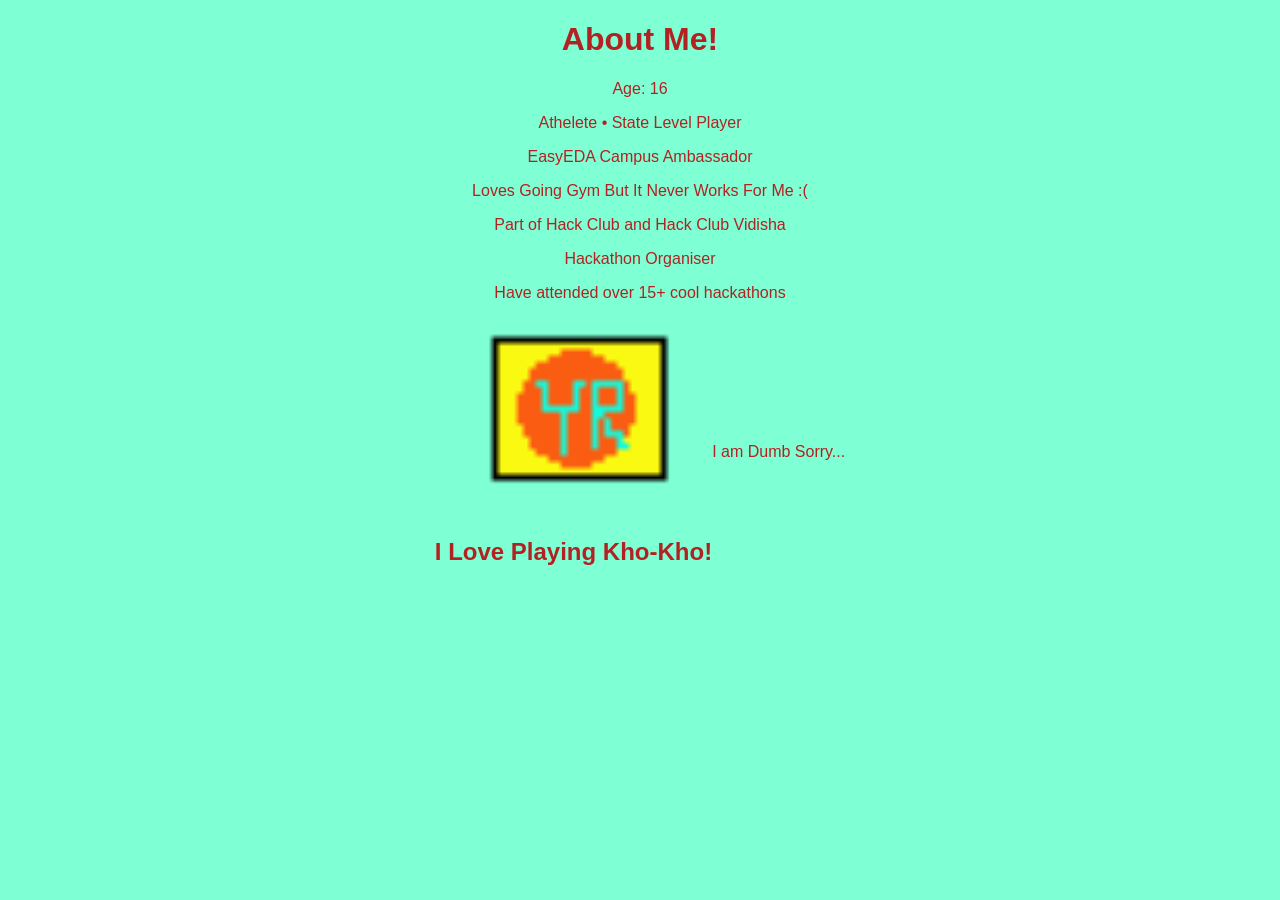
<file: about.html>
<!DOCTYPE html>
<html>
<head>
    <link rel="stylesheet" href="style.css" />
    <link rel="icon" type="image/x-icon" href="favicon.png">
</head>
<body>
    <h1> About Me! </h1>
    <p>Age: 16</p>
<p>Athelete • State Level Player</p>
<p>EasyEDA Campus Ambassador</body><p>
<p>Loves Going Gym But It Never Works For Me :(</p>
<p>Part of Hack Club and Hack Club Vidisha</p>
<p>Hackathon Organiser</p>
<p>Have attended over 15+ cool hackathons</p>
<div class="bodbody">
    
    <div class=boat> 
     <img src="favicon.png" id="pfp">
     <b></b> 
     <h2>I Love Playing Kho-Kho!</h2>
    </div>
    <p>I am Dumb Sorry...</p>

</div>
</body>



</html>
</file>
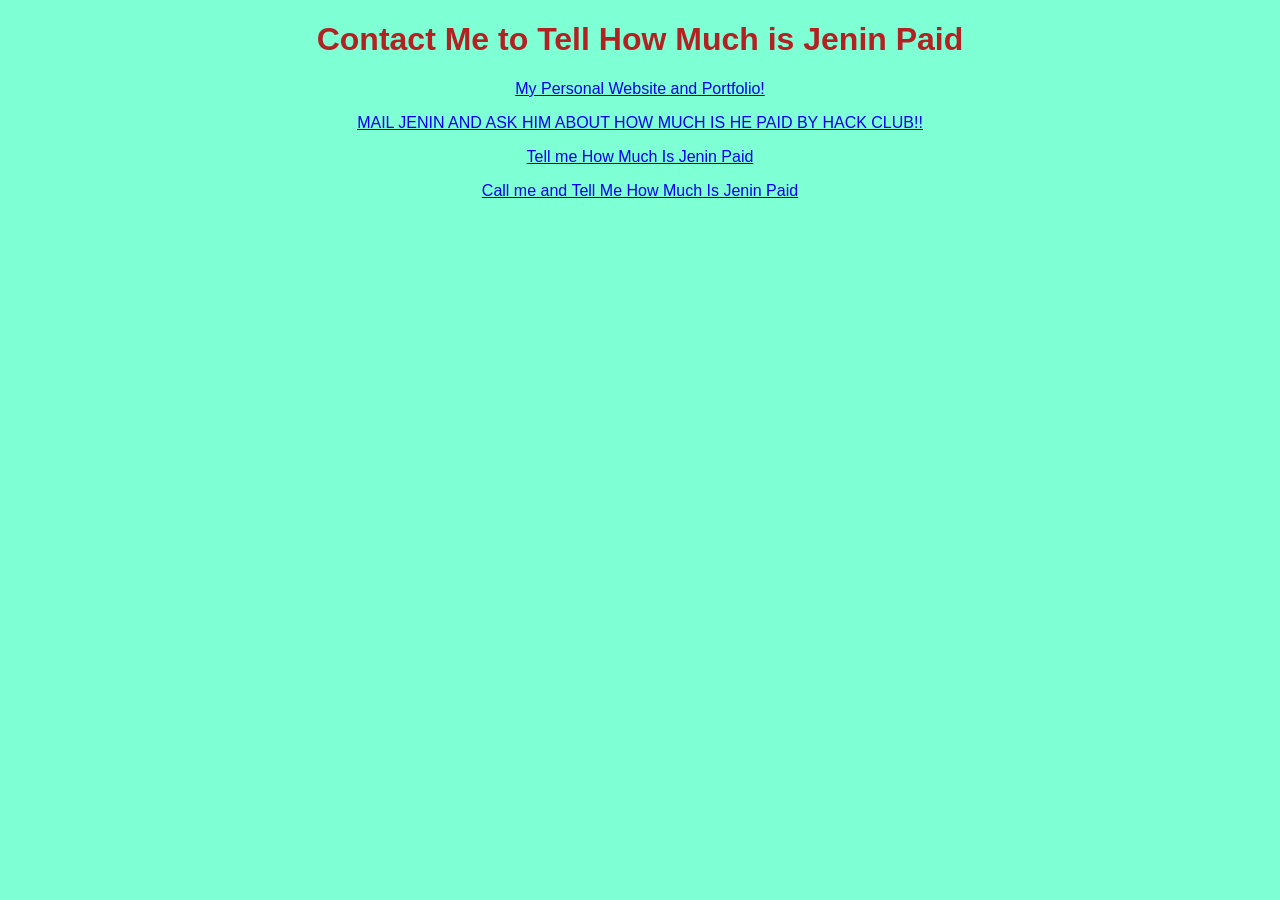
<file: contact.html>
<!DOCTYPE html>
<html>
<head>
    <link rel="stylesheet" href="style.css" />
    <link rel="icon" type="image/x-icon" href="favicon.png">
</head>
<body>
    <h1>Contact Me to Tell How Much is Jenin Paid</h1>
    <p></p>
    <a href="yashuuu.in">My Personal Website and Portfolio!</a>
    <p></p>
    <a href="mailto:jenin@hackclub.com"> MAIL JENIN AND ASK HIM ABOUT HOW MUCH IS HE PAID BY HACK CLUB!!</a>
    <p></p>
    <a href="sms:91-7879687458"> Tell me How Much Is Jenin Paid</a>
    <p></p>
    <a href="tel:91-7879687458"> Call me and Tell Me How Much Is Jenin Paid</a>
<p></p>

    
</body>



</html>
</file>
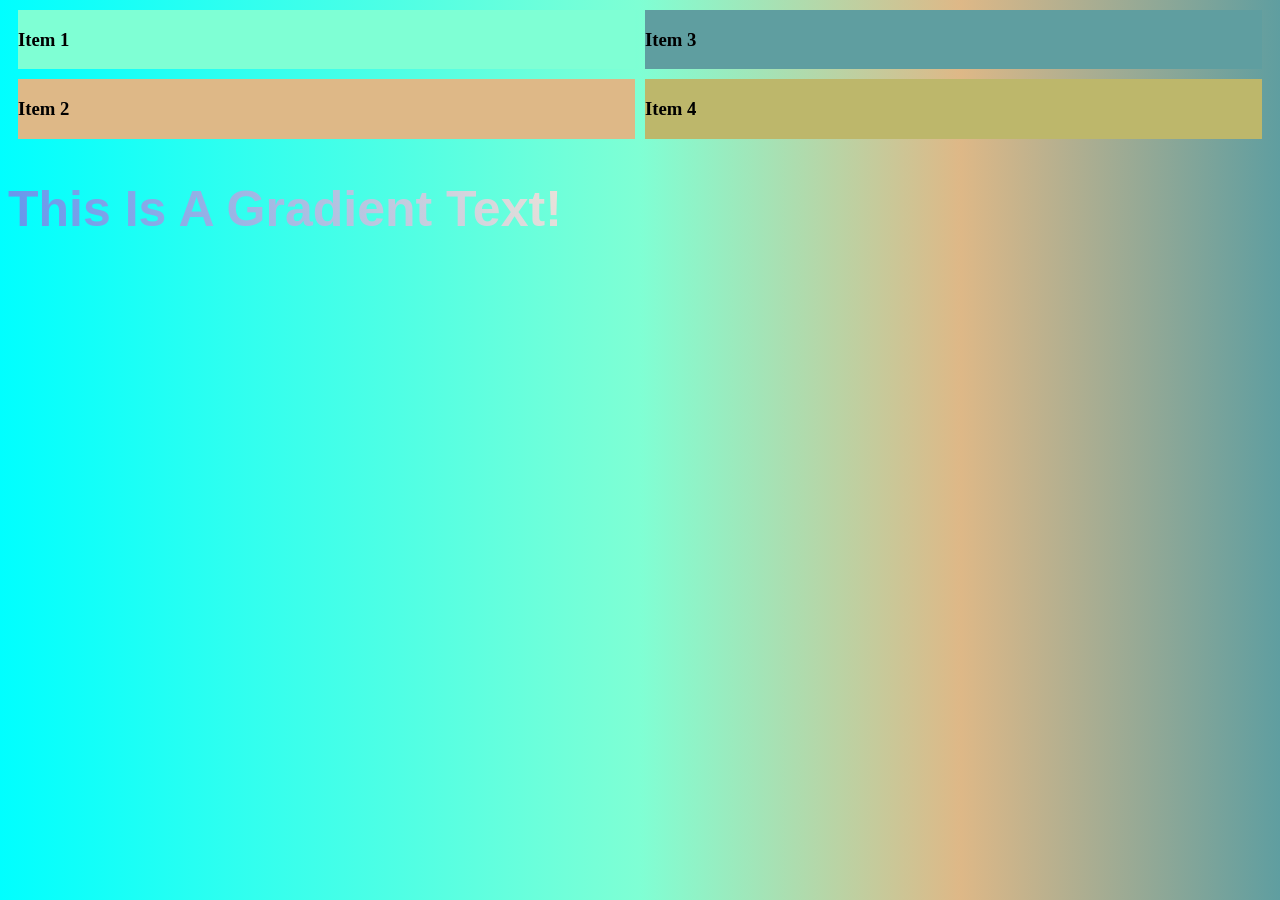
<file: grids.html>
<!DOCTYPE html>
<html>
<head>
    <link rel="stylesheet" href="styles.css" />
    <link rel="icon" type="image/x-icon" href="favicon.png">
</head>
<body>
    <div class="global">
        <div class="grid-1"><h3>Item 1</h3></div>
        <div class="grid-2"><h3>Item 2</h3></div>
        <div class="grid-3"><h3>Item 3</h3></div>
        <div class="grid-4"><h3>Item 4</h3></div>
    </div>
    <h2 class="gradient-text">This Is A Gradient Text! </h2>
</body>
</html>
</file>
<file: style.css>
:root{
    --text-color:red;
}

img {
    width:200px;
    border-radius: 10px;
    transition:transform 0.3s ease;
}

img:hover {
    transform:scale(1.1);
}

body {
    text-align: center;
    font-family: Verdana, Geneva, Tahoma, sans-serif;
    background-color: aquamarine;
    color:firebrick;
    
}

header{
    border: 3px solid black;
    margin: 10px;
    padding-bottom: 10px;
    color:var(--text-color)
}
footer{
    border:3px solid black;
    margin: 10px;
    padding: 10px;
    color: var(--text-color);
}

@keyframes ani {
    0% {transform: rotate(5deg);}
    50% {transform: rotate(-5deg);}
    100% {transform: rotate(5deg);}
}
#pfp {
    animation-name: ani;
    animation-duration: 3s;
    animation-timing-function:ease-in-out;
    animation-iteration-count: infinite;
}

.bodbody{
    display:flex;
    flex-wrap:wrap;
    align-items:center;
    justify-content:center;
}

.boat{
    display:flex;
    flex-direction:column;
    align-items:center;
    text-align:center;
}
</file>
<file: styles.css>
.global{
    display:grid;
    grid-template-areas:"a c"
                        "b d" ;
    margin: 10px;
    justify-content:centre;
    align-items:centre;
    gap:10px;
}


body{
    background-image:linear-gradient(to right, cyan 0% , aquamarine 50%, burlywood 75%, cadetblue 100% );

}

.grid-1{
    grid-area:a;
    background-color: aquamarine;
}
.grid-2{
    grid-area:b;
    background-color:burlywood;
}
.grid-3{
    grid-area:c;
    background-color:cadetblue;
}
.grid-4{
    grid-area:d;
    background-color:darkkhaki;
}
.gradient-text{
    font-size:50px;
    font-weight:bold;
    font-family:Impact, Haettenschweiler, 'Arial Narrow Bold', sans-serif;
    background:linear-gradient(250deg, orange 0%, antiquewhite 50%, cornflowerblue 100%);
    background-size: 100% 100%;
    -webkit-background-clip:text;
    background-clip:text;
    -webkit-text-fill-color:transparent;
}
</file>
